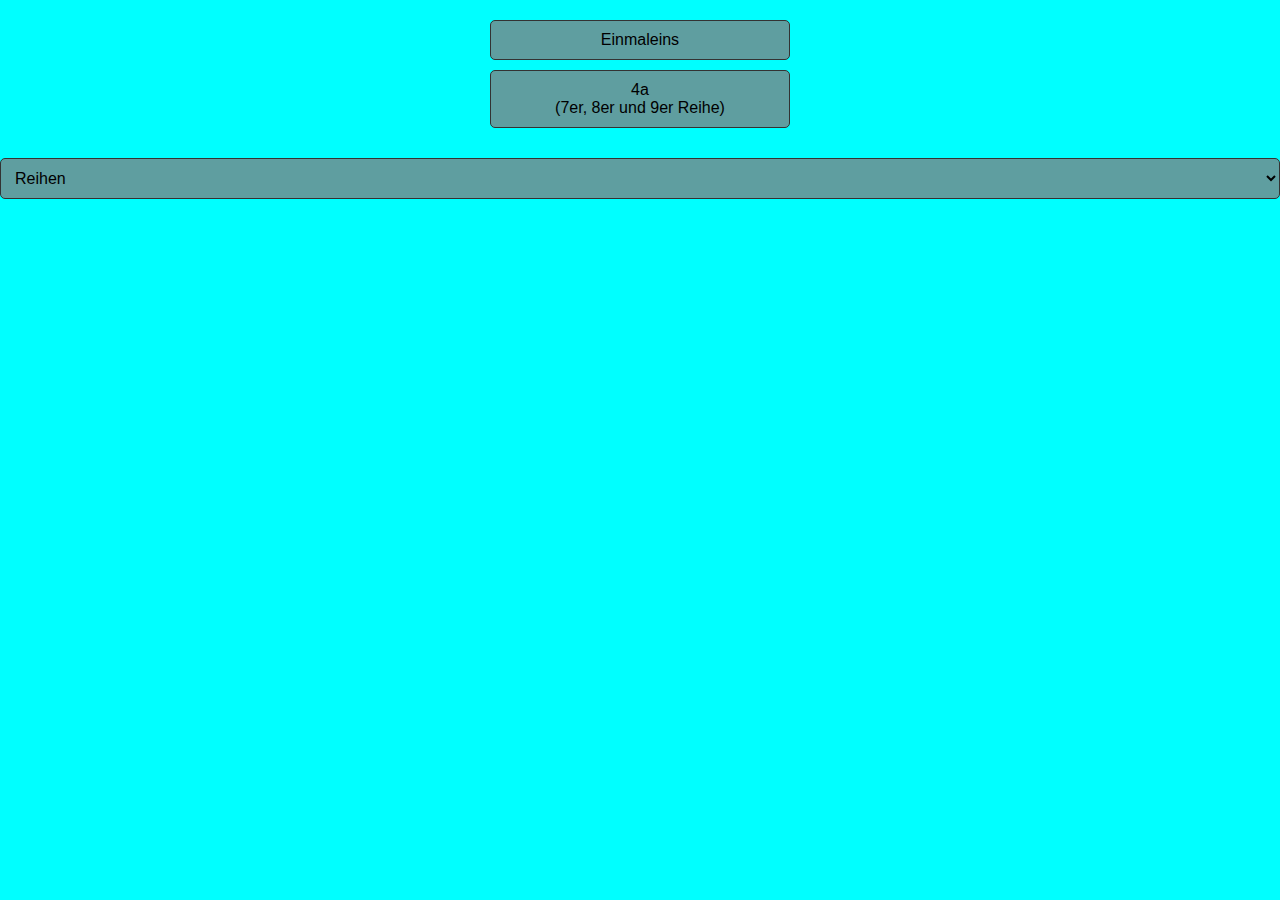
<file: index.html>
<!DOCTYPE html>
<html lang="en">
    <head>
        <meta charset="UTF-8">
        <meta http-equiv="X-UA-Compatible" content="IE=edge">
        <meta name="viewport" content="width=device-width, initial-scale=1.0">
        <title>Einmaleins</title>
        <link rel="stylesheet" href="./style.css">
        <script src="./app.js"></script>
    </head>

    <body>
      <!-- mode selection stuff-->
      <div class="level-but">
        <button class="level-button" id="btn_einmaleins">Einmaleins</button>
        <button class="level-button" id="btn_4a">4a <br> (7er, 8er und 9er Reihe)</button>
    </div>


      <div class="level-drop">
        <select class="level-dropdown" id="levelDropdown">
          <option value="0" disabled selected>Reihen</option>
          <option value="1">1er</option>
          <option value="2">2er</option>
          <option value="3">3er</option>
          <option value="4">4er</option>
          <option value="5">5er</option>
          <option value="6">6er</option>
          <option value="7">7er</option>
          <option value="8">8er</option>
          <option value="9">9er</option>
          <option value="10">10er</option>
        </select>
    </div>
    </body>
</html>
</file>
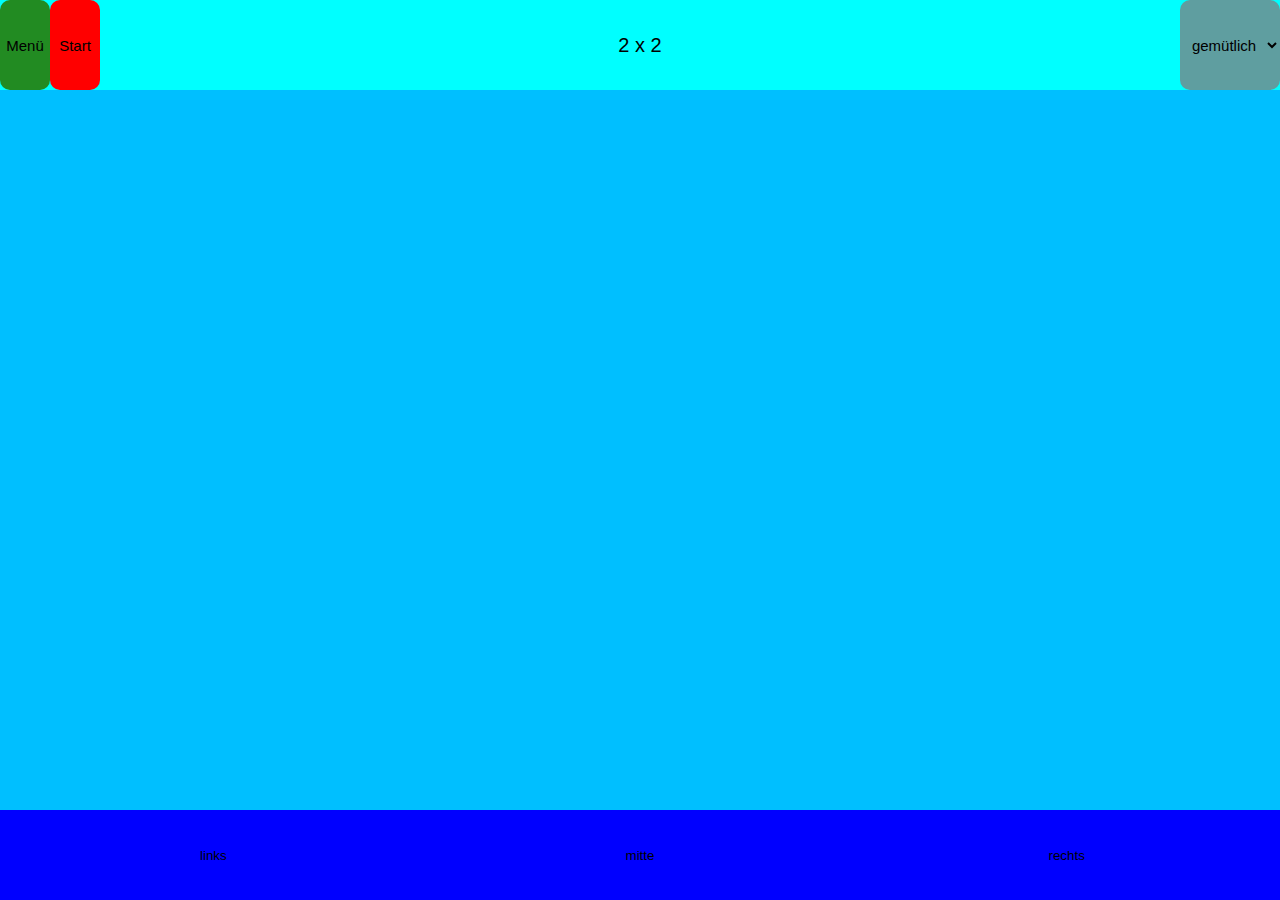
<file: einmaleins.html>
<!DOCTYPE html>
<html lang="en">
    <head>
        <meta charset="UTF-8">
        <meta http-equiv="X-UA-Compatible" content="IE=edge">
        <meta name="viewport" content="width=device-width, initial-scale=1.0">
        <title>Einmaleins</title>
        <link rel="stylesheet" href="./style.css">
    </head>

    <body>
        <input id="tfMul" value="Malrechnung" readonly>
        <button id="start">Start</button>
        <button id="reload">Reload</button>
        <canvas id="canvas1"></canvas>
        <button id="buttonUp">mitte</button>
        <button id="buttonRight">rechts</button>
        <button id="buttonLeft">links</button>
        <button id="back">Menü</button>

        <select name="level" id="level">
            <option value="gemütlich" default>gemütlich</option>
            <option value="mittel">mittel</option>
            <option value="schwer">schwer</option>
            <option value="Endgegner">Endgegner</option>
          </select>

          <img id="cloud" src="./pictures/cloud.png">
          <img id="einstein" src="./pictures/einstein.png">

          <!-- correct/false images-->
          <img id="correct" src="pictures/correct.png">
          <img id="false" src="pictures/false.png">

          <!-- background images-->


          <!-- audio -->
          <audio id="audio">
            <source src="audio/fastandrun.mp3" type="audio/mpeg">
          </audio>

        <script src="./einmaleins.js"></script>
        <script src="./data.js"></script>
    </body>
</html>
</file>
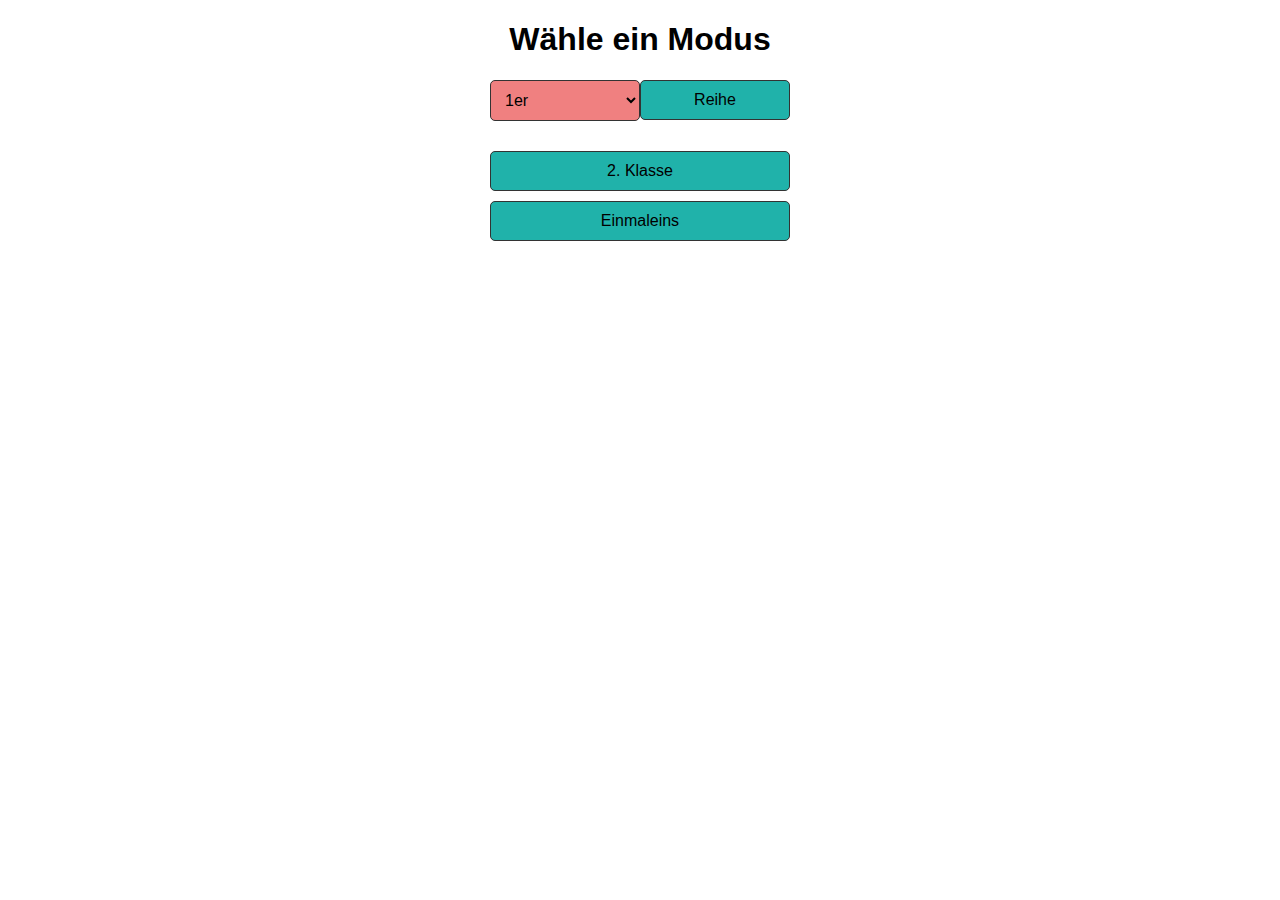
<file: mode_sel_raw.html>
<!DOCTYPE html>
<html lang="en">
<head>
    <meta charset="UTF-8">
    <meta name="viewport" content="width=device-width, initial-scale=1.0">
    <title>Level Selection</title>
    <style>
        body {
            text-align: center;
            font-family: Arial, sans-serif;
            margin: 20px;
        }
        .level-drop {
            display: flex;
            flex-direction: row;
            align-items: center;
            width: 80%;
            max-width: 300px;
            margin: 20px auto;
        }
        .level-but {
            display: flex;
            flex-direction: column;
            align-items: center;
            width: 80%;
            max-width: 300px;
            margin: 20px auto;
        }
        
        .level-dropdown {
            width: 100%;
            padding: 10px;
            font-size: 16px;
            cursor: pointer;
            border: 1px solid #333;
            border-radius: 5px;
            background-color: lightcoral;
            margin-bottom: 10px;
        }
        .level-button {
            width: 100%;
            padding: 10px;
            font-size: 16px;
            cursor: pointer;
            border: 1px solid #333;
            border-radius: 5px;
            background-color: lightseagreen;
            margin-bottom: 10px;
        }
        #selectedLevel {
            margin-top: 20px;
            font-size: 18px;
        }
    </style>
</head>
<body>

    <h1>Wähle ein Modus</h1>

    <div class="level-drop">
        <select class="level-dropdown" id="levelDropdown">
            <option value="1">1er</option>
            <option value="2">2er</option>
            <option value="3">3er</option>
            <option value="4">4er</option>
            <option value="5">5er</option>
            <option value="6">6er</option>
            <option value="7">7er</option>
            <option value="8">8er</option>
            <option value="9">9er</option>
            <option value="10">10er</option>
        </select>
        <button class="level-button" onclick="enterLevel()">Reihe</button>
    </div>


    <div class="level-but">
        <button class="level-button" onclick="selectLevel(11)">2. Klasse</button>
        <button class="level-button" onclick="selectLevel(12)">Einmaleins</button>
    </div>
        
    

    <div id="selectedLevel"></div>

    <script>

        function selectLevel(level) {
            hideElements();
            printSelectedLevel(level);
        }

        function enterLevel() {
            var selectedValue = document.getElementById('levelDropdown').value;
            hideElements();
            printSelectedLevel(selectedValue);
        }

        function hideElements() {
            document.getElementById('levelDropdown').style.display = 'none';
            document.querySelectorAll('.level-button').forEach(function(button) {
                button.style.display = 'none';
            });
        }

        function printSelectedLevel(level) {
            var selectedLevelElement = document.getElementById('selectedLevel');
            selectedLevelElement.textContent = 'Selected Level: ' + level;
        }
    </script>

</body>
</html>
</file>
<file: style.css>
* {
    margin: 0;
    padding: 0;
    box-sizing: border-box;
    background: aqua;

}

#canvas1{
    position: absolute;
    top: 50%;
    left: 50%;
    transform: translate(-50%, -50%);
    background: deepskyblue;
    max-width: 100%;
    max-height: 100%;
}

#buttonUp {
    width: 60px;
    height: 85px;
    background-color: blue;
    position: absolute;
    border: 0cm;
<<<<<<< HEAD
=======
    font-size: 15px;
>>>>>>> mode_selection
}

#buttonRight {
    width: 60px;
    height: 85px;
    background-color: blue;
    position: absolute;
    border: 0cm;
<<<<<<< HEAD
=======
    font-size: 15px;
>>>>>>> mode_selection
}

#buttonLeft {
    width: 60px;
    height: 85px;
    background-color: blue;
    position: absolute;
    border: 0cm;
<<<<<<< HEAD
=======
    font-size: 15px;
>>>>>>> mode_selection
}

#tfMul {
    background-color: aqua;
    text-align: center;
    font-size: 20px;
    position: absolute;
    border: 0cm;
    border-radius: 10px;
}

#level {
    background-color: cadetblue;
    text-align: center;
    font-size:15px;
    position: absolute;
    border: 0cm;
    border-radius: 10px;
}

#start {
    width: 60px;
    height: 85px;
    background-color: red;
    position: absolute;
    font-size:15px;
    border: 0cm;
    border-radius: 10px;
}

#reload {
    width: 60px;
    height: 85px;
    background-color: greenyellow;
    position: absolute;
    font-size:15px;
    border: 0cm;
    border-radius: 10px;
    visibility: hidden;
}

#back {
    width: 30px;
    height: 15px;
    background-color: forestgreen;
    position: absolute;
    font-size: 15px;
    border: 0cm;
    border-radius: 10px;
}

#prov_platform {
    display: none;
}

#einstein {
    display: none;
}

#correct, #false {
    display: none;
    width: 50px;
    height: 50px;
}

#cloud {
    display: none;
    width: 110px;
    height: 30px;
<<<<<<< HEAD
}
=======
}

/* style for mode selection page*/

.level-drop {
    display: flex;
    flex-direction: row;
    align-items: center;
    width: 80%;
    max-width: 300px;
    margin: 20px auto;
}
.level-but {
    display: flex;
    flex-direction: column;
    align-items: center;
    width: 80%;
    max-width: 300px;
    margin: 20px auto;
}

.level-dropdown {
    width: 100%;
    padding: 10px;
    font-size: 16px;
    cursor: pointer;
    border: 1px solid #333;
    border-radius: 5px;
    background-color: cadetblue;
    margin-bottom: 10px;
}
.level-button {
    width: 100%;
    padding: 10px;
    font-size: 16px;
    cursor: pointer;
    border: 1px solid #333;
    border-radius: 5px;
    background-color: cadetblue;
    margin-bottom: 10px;
}
#selectedLevel {
    margin-top: 20px;
    font-size: 18px;
}

>>>>>>> mode_selection
</file>
